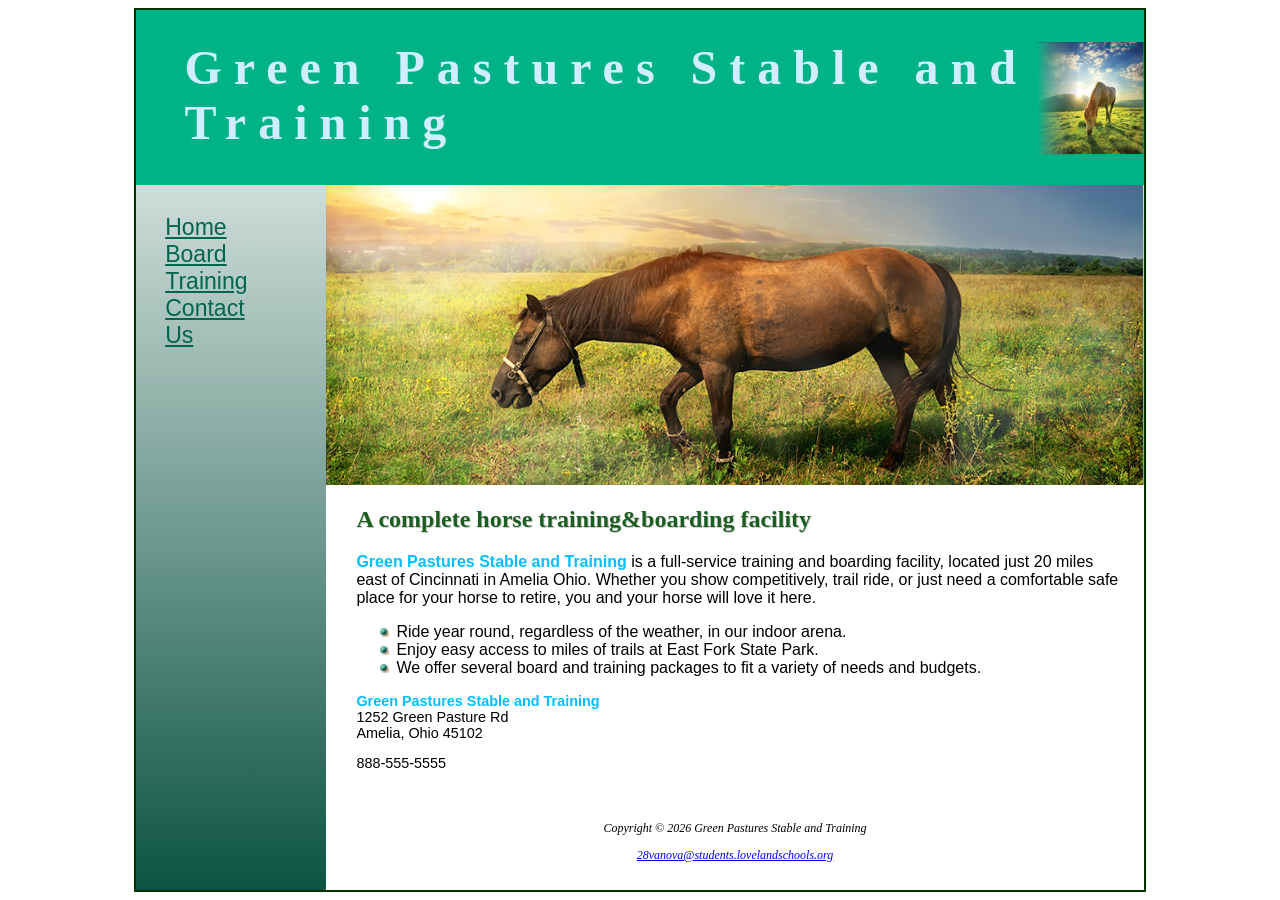
<file: index.html>
<!DOCTYPE html>
<html lang="en">
<head>
    <meta charset="UTF-8">
    <title>Green Pastures Stable and Training</title>
    <link rel="stylesheet" href="GPST.css">
			<link rel="icon" type="image/ico" href="favicon.ico">

</head>

<body>

<div id="wrapper">

<header>
    <h1>Green Pastures Stable and Training</h1>
</header>

<nav>
   <ul>
      <li><a href="index.html">Home</a></li>
      <li><a href="board.html">Board</a></li>
      <li><a href="training.html">Training</a></li>
      <li><a href="contacts.html">Contact Us</a></li>
   </ul>
</nav>

<div id="homeImage"></div>

<main>
    <h2>A complete horse training&amp;boarding facility </h2>

    <p><span class="barn">Green Pastures Stable and Training</span> is a full-service training and boarding facility, located just 20 miles east of Cincinnati in Amelia Ohio. Whether you show competitively, trail ride, or just need a comfortable safe place for your horse to retire, you and your horse will love it here.</p>

    <ul>
        <li>Ride year round, regardless of the weather, in our indoor arena.</li>
        <li>Enjoy easy access to miles of trails at East Fork State Park.</li>
        <li>We offer several board and training packages to fit a variety of needs and budgets.</li>
    </ul>

   <div id="contact">
    <span class="neon">Green Pastures Stable and Training</span><br>
        1252 Green Pasture Rd<br>
        Amelia, Ohio 45102<br>
      <p>  888-555-5555 </p>
    </div>
</main>

<footer>
    Copyright © 2026 Green Pastures Stable and Training
	<p><a href="28vanova@students.lovelandschools.org">28vanova@students.lovelandschools.org</a></p>
</footer>

</div>

</body>
</html>
</file>
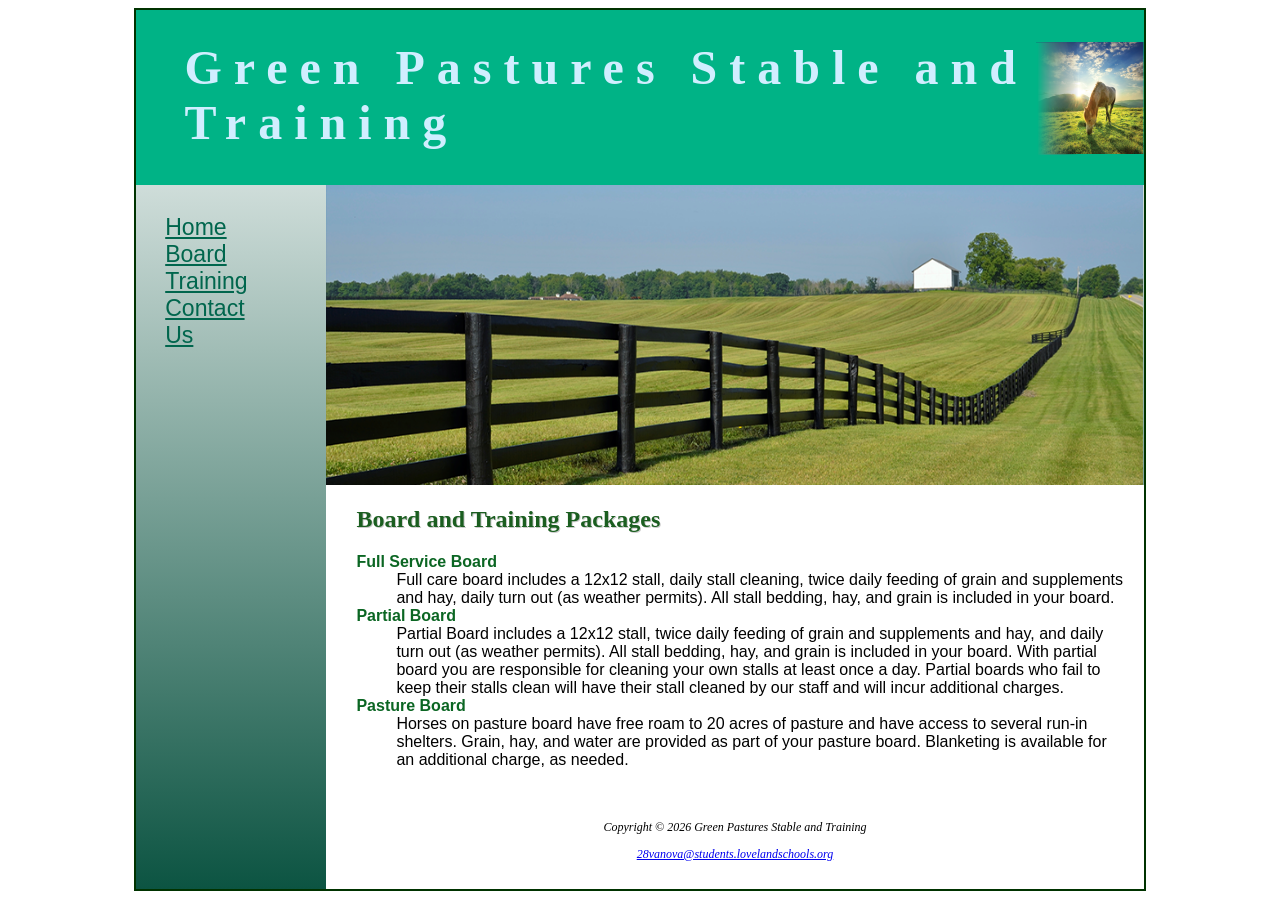
<file: board.html>
<!DOCTYPE html>
<html lang="en">
<head>
    <meta charset="UTF-8">
    <title>Boarding - Green Pastures Stable</title>
    <link rel="stylesheet" href="GPST.css">
			<link rel="icon" type="image/ico" href="favicon.ico">

</head>

<body>

<div id="wrapper">

<header>
    <h1>Green Pastures Stable and Training</h1>
</header>

<nav>
   <ul>
      <li><a href="index.html">Home</a></li>
      <li><a href="board.html">Board</a></li>
      <li><a href="training.html">Training</a></li>
      <li><a href="contacts.html">Contact Us</a></li>
   </ul>
</nav>

<div id="boardImage"></div>

<main>
<h2>Board and Training Packages</h2>
			<dl>
			<dt>Full Service Board </dt>
			<dd>Full care board includes a 12x12 stall, daily stall cleaning, twice daily feeding of grain and supplements and hay, daily turn out (as weather permits).  All stall bedding, hay, and grain is included in your board. </dd>
			<dt>Partial Board </dt>
			<dd>Partial Board includes a 12x12 stall, twice daily feeding of grain and supplements and hay, and daily turn out (as weather permits).  All stall bedding, hay, and grain is included in your board. With partial board you are responsible for cleaning your own stalls at least once a day.  Partial boards who fail to keep their stalls clean will have their stall cleaned by our staff and will incur additional charges. </dd>
			<dt>Pasture Board </dt>
			<dd>Horses on pasture board have free roam to 20 acres of pasture and have access to several run-in shelters.  Grain, hay, and water are provided as part of your pasture board.   Blanketing is available for an additional charge, as needed. </dd>
			</dl>
   
</main>

<footer>
    Copyright © 2026 Green Pastures Stable and Training
		<p><a href="28vanova@students.lovelandschools.org">28vanova@students.lovelandschools.org</a></p>

	
</footer>

</div>

</body>
</html>
</file>
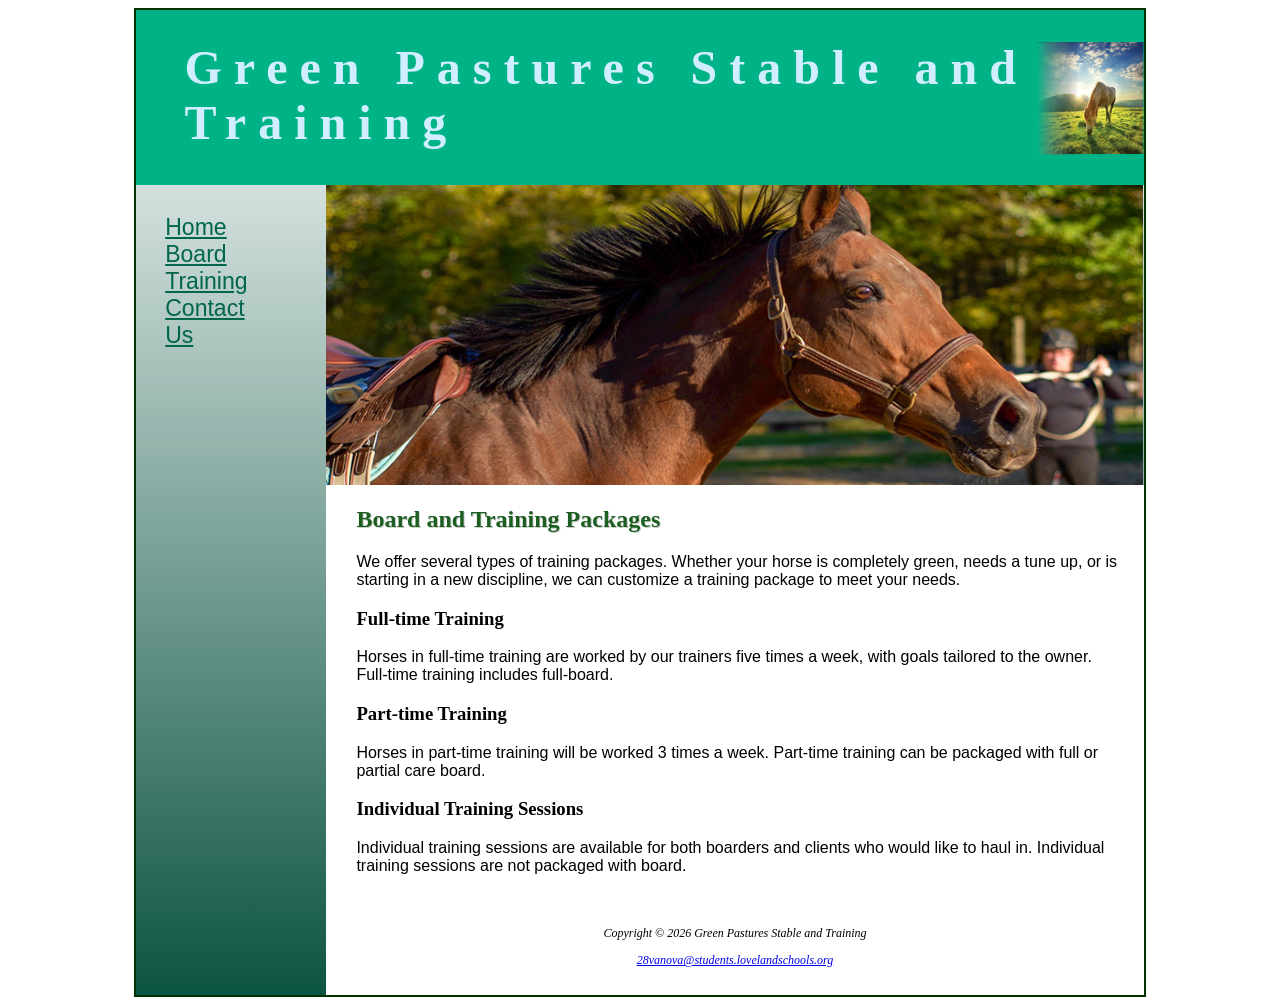
<file: training.html>
<!DOCTYPE html>
<html lang="en">
<head>
    <meta charset="UTF-8">
    <title>Training Packages - Green Pastures Stable</title>
    <link rel="stylesheet" href="GPST.css">
		<link rel="icon" type="image/ico" href="favicon.ico">
</head>

<body>

<div id="wrapper">

<header>
    <h1>Green Pastures Stable and Training</h1>
</header>

<nav>
   <ul>
      <li><a href="index.html">Home</a></li>
      <li><a href="board.html">Board</a></li>
      <li><a href="training.html">Training</a></li>
      <li><a href="contacts.html">Contact Us</a></li>
   </ul>
</nav>

<div id="trainingImage"></div>

<main>
    <h2>Board and Training Packages</h2>

    <p>We offer several types of training packages. Whether your horse is completely green, needs a tune up, or is starting in a new discipline, we can customize a training package to meet your needs.</p>

    <h3>Full-time Training</h3>
    <p>Horses in full-time training are worked by our trainers five times a week, with goals tailored to the owner. Full-time training includes full-board.</p>

    <h3>Part-time Training</h3>
    <p>Horses in part-time training will be worked 3 times a week. Part-time training can be packaged with full or partial care board.</p>

    <h3>Individual Training Sessions</h3>
    <p>Individual training sessions are available for both boarders and clients who would like to haul in. Individual training sessions are not packaged with board.</p>

    
</main>

<footer>
    Copyright © 2026 Green Pastures Stable and Training
		<p><a href="28vanova@students.lovelandschools.org">28vanova@students.lovelandschools.org</a></p>

</footer>

</div>

</body>
</html>
</file>
<file: GPST.css>
* {
   box-sizing: border-box;
}

body {
    background-color: #FFFFFF;
    font-family: Arial, Helvetica, sans-serif;
}
#wrapper {
    width: 80%;
    min-width: 900px;
    max-width: 2050px;
    margin: auto;
    background-color: #0C5442;
    border: 1.5pt solid #003300;
    background-image: linear-gradient(#FFFFFF, #0C5442);
}

header {
    height: 175px;
    padding-top: 30px;
    padding-left: 3em;
    background-image: url(assets/pasture.png);
    background-repeat: no-repeat;
    background-position: right;
}
h1 {
    margin-top: 0;
    font-size: 3em;
    letter-spacing: 0.25em;
    color: #D0EEFF;
}



nav {
    float: left;
    width: 160px;
    padding: 1.5em;
    font-size: 120%;
}
nav ul {
    list-style-type: none;
    margin: 0;
    padding-left: 0;
    font-size: 1.2em;
}
nav a:link {
    color: #00664D;
}

nav a:visited {
    color: #7A7A52;
}

nav a:hover {
    color: #FFFFFF;
}
nav a {
    text-decoration: underline;
} 

main {
    background-color: #FFFFFF;
    margin-left: 190px;
    padding: 1px 20px 20px 30px;
    display: block;
}

h1, h2, h3 {
    font-family: Georgia, "Times New Roman", serif;
}

h2 {
    text-shadow: 1px 1px #CCCCCC;
}
h2 {
    color: #1B5E20;
} 

footer {
    margin-left: 190px;
    background-color: #FFFFFF;
    padding: 15px;
    text-align: center;
    font-size: 75%;
    font-style: italic;
    font-family: Georgia, "Times New Roman", serif;
}
main ul {
    list-style-image: url(assets/marker.gif);
}
.barn {
    font-weight: bold;
}
.barn {
    font-weight: bold;
    color: #00BFFF;   /* neon blue */
}

#contact {
    font-size: 90%;
}

#homeImage {
    margin-left: 190px;
}

#boardImage {
    margin-left: 190px;
}

#trainingImage {
    margin-left: 190px;
}
.neon {
    color: #00BFFF;      /* neon blue / cyan */
    font-weight: bold;
} 
dt {
    color: #0B6623;   /* dark green */
    font-weight: bold;
}
header {
    background-color: #00B386;
    color: #FFFFFF;
}
#homeImage {
    background-image: url(assets/sunsetHorse.png);
    height: 300px;
    background-repeat: no-repeat;
    background-size: 100% 100%;
}

#boardImage {
    background-image: url(assets/fenceline.png);
    height: 300px;
    background-repeat: no-repeat;
    background-size: 100% 100%;
}

#trainingImage {
    background-image: url(assets/BayBella.png);
    height: 300px;
    background-repeat: no-repeat;
    background-size: 100% 100%;
}
</file>
